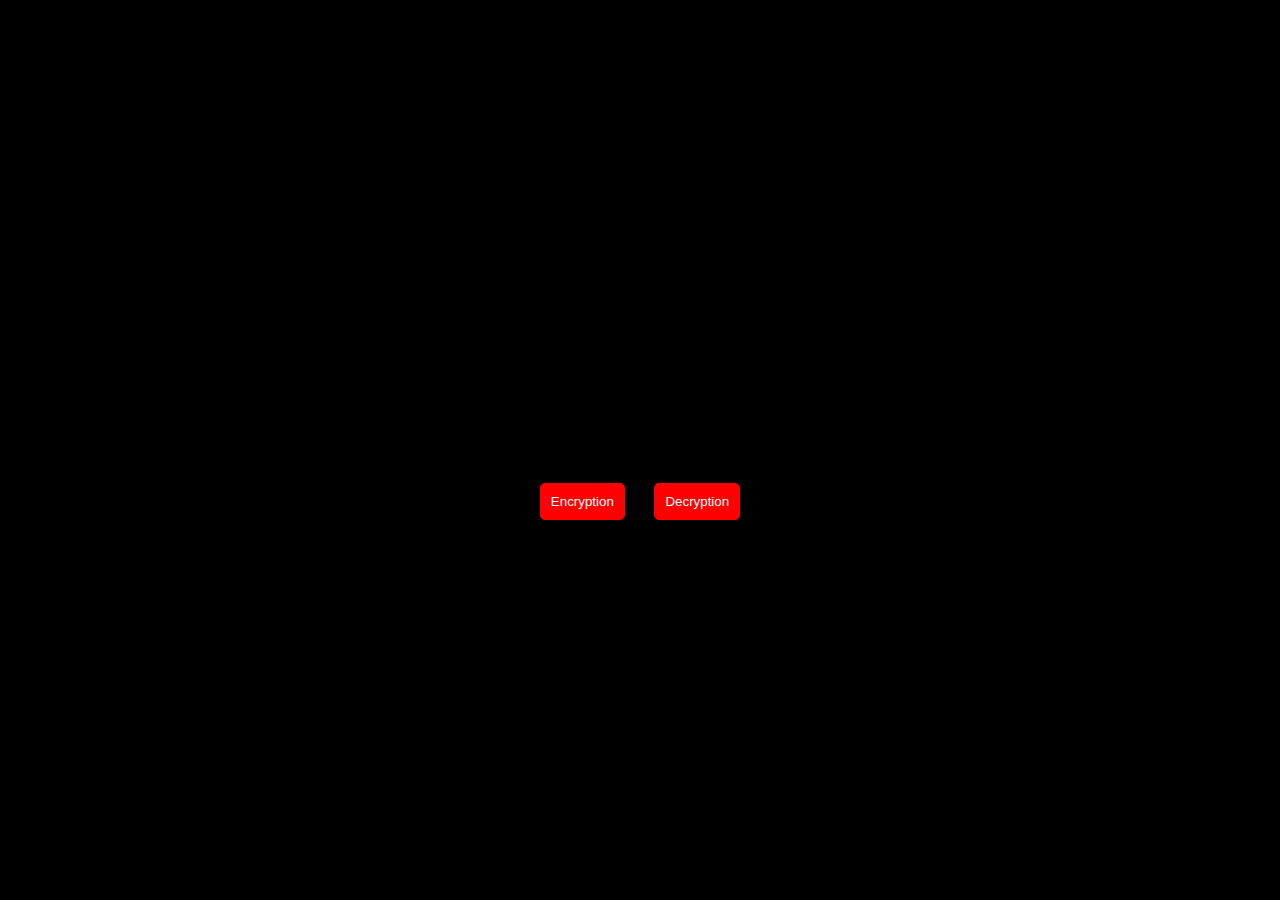
<file: index.html>
<!DOCTYPE html>
<html lang="en">
<head>
    <meta charset="UTF-8">
    <meta name="viewport" content="width=device-width, initial-scale=1.0">
    <link rel="stylesheet" href="index-style.css">
    <!-- Add Barlow font -->
    <link href="https://fonts.googleapis.com/css2?family=Barlow:wght@700&display=swap" rel="stylesheet">
    <title>Hacker Theme - Home</title>
</head>
<body>
    <div class="red-black-container">
        <h1 class="animated-text" id="animatedText"></h1>
        <br>
        <br>
        <button class="encryption-btn">Encryption</button>
        <button class="decryption-btn">Decryption</button>
    </div>
    <script src="index-script.js"></script>
</body>
</html>
</file>
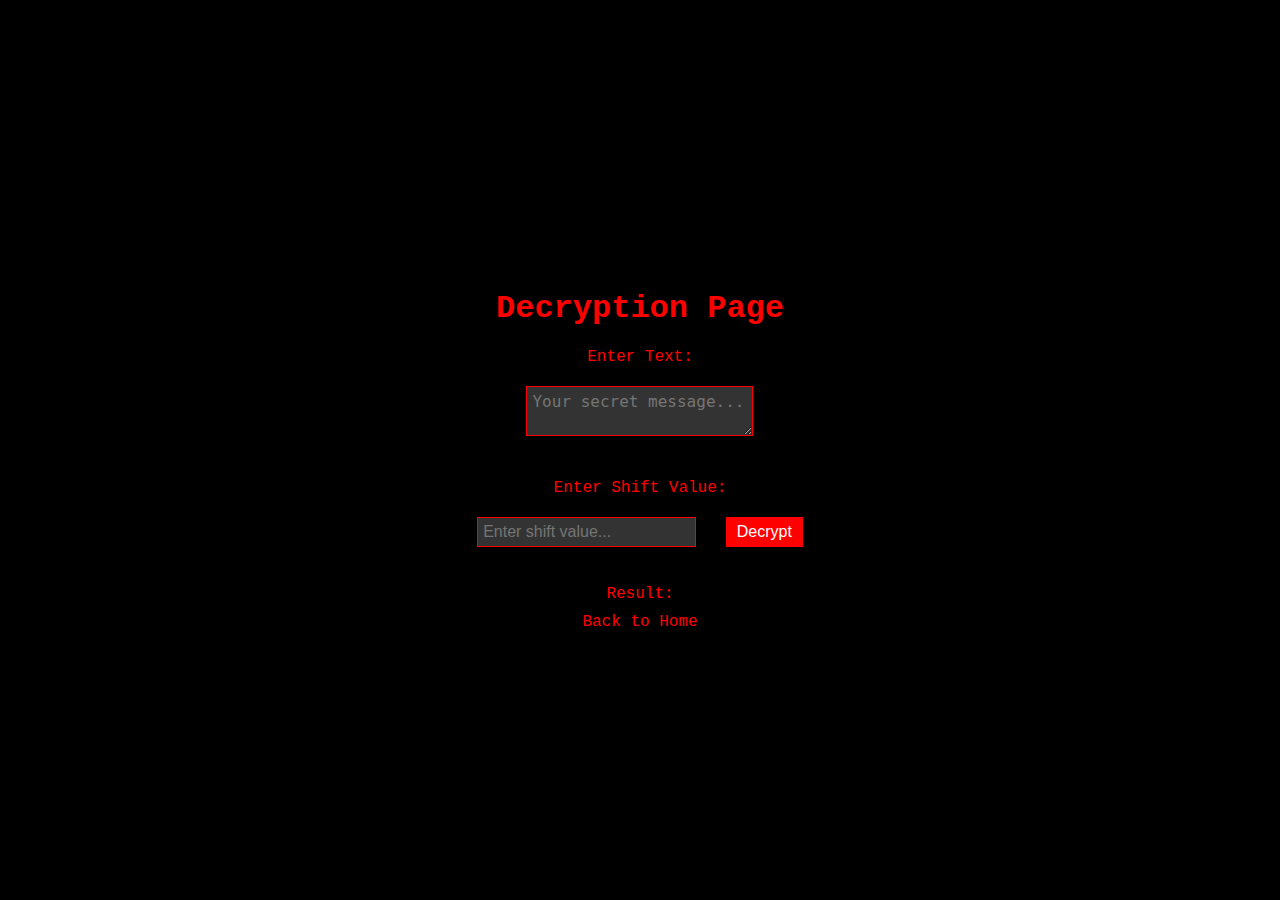
<file: material/decryption.html>
<!DOCTYPE html>
<html lang="en">
<head>
    <meta charset="UTF-8">
    <meta name="viewport" content="width=device-width, initial-scale=1.0">
    <link rel="stylesheet" href="hacker-crypto-style.css">
    <title>Hacker Theme - Decryption</title>
</head>
<body>
    <div class="red-black-container">
        <h1>Decryption Page</h1>

        <label for="inputText">Enter Text:</label>
        <textarea id="inputText" placeholder="Your secret message..."></textarea>
        <br>
        <br>
        <!-- Input area for the shift value with label -->
        <label for="shiftValue">Enter Shift Value:</label>
        <input type="number" id="shiftValue" placeholder="Enter shift value...">

        <button onclick="performDecryption()">Decrypt</button>
        <br>
        <br>
        <!-- Output area for the result with label -->
        <label for="outputResult">Result:</label>
        <div id="outputResult"></div>

        <a href="index.html">Back to Home</a>
    </div>
    <script src="encryption-script.js"></script>
</body>
</html>
</file>
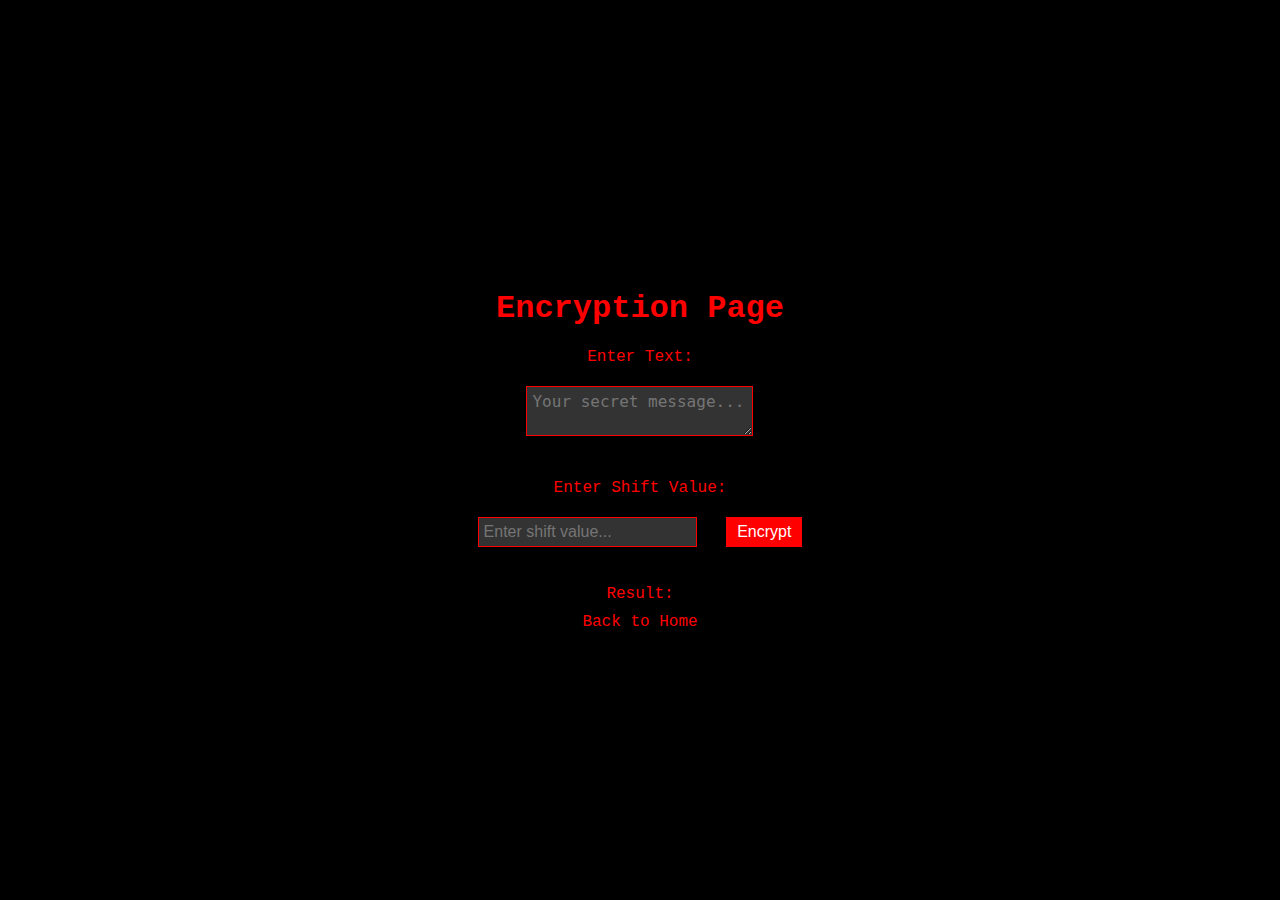
<file: material/encryption.html>
<!DOCTYPE html>
<html lang="en">
<head>
    <meta charset="UTF-8">
    <meta name="viewport" content="width=device-width, initial-scale=1.0">
    <link rel="stylesheet" href="hacker-crypto-style.css">
    <title>Hacker Theme - Encryption</title>
</head>
<body>
    <div class="red-black-container">
        <h1>Encryption Page</h1>

        <!-- Input area for the text with label -->
        <label for="inputText">Enter Text:</label>
        <textarea id="inputText" placeholder="Your secret message..."></textarea>
        <br>
        <br>
        <!-- Input area for the shift value with label -->
        <label for="shiftValue">Enter Shift Value:</label>
        <input type="number" id="shiftValue" placeholder="Enter shift value...">

        <!-- Button to perform encryption -->
        <button onclick="performEncryption()">Encrypt</button>
        <br>
        <br>
        <!-- Output area for the result with label -->
        <label for="outputResult">Result:</label>
        <div id="outputResult"></div>

        <a href="index.html">Back to Home</a>
    </div>
    <script src="encryption-script.js"></script>
</body>
</html>
</file>
<file: index-style.css>
body {
    margin: 0;
    padding: 0;
    display: flex;
    align-items: center;
    justify-content: center;
    height: 100vh;
    background-color: #000; /* Black background color */
    color: #fff; /* White text color */
    font-family: 'Courier New', Courier, monospace;
    overflow: hidden; /* Prevent scrollbars */
}

/* Add Barlow font to the h1 */
h1 {
    font-family: 'Barlow', sans-serif;
    font-weight: 700; /* Bold */
    font-style: italic; /* Italic */
}

.red-black-container {
    text-align: center;
}

.center-container {
    text-align: center;
}

.animated-text {
    display: inline-block;
    overflow: hidden;
}

.word {
    overflow: hidden;
    white-space: nowrap;
}

.character {
    opacity: 0;
    display: inline-block;
    animation: typing 0.4s forwards; /* Faster typing speed */
}

@keyframes typing {
    to {
        opacity: 1;
    }
}

/* Rest of your existing CSS styles for buttons */


/* Button styling */
button {
    cursor: pointer;
    padding: 10px;
    margin: 10px;
    border: 1px solid #f00; /* Red border */
    background-color: #f00; /* Red background */
    color: #fff; /* White text color */
    border-radius: 5px;
    position: relative;
    transition: transform 0.3s ease-in-out, box-shadow 0.3s ease-in-out;
}

button:hover {
    transform: scale(1.1); /* Increase size on hover */
    box-shadow: 0 0 15px #fff, 0 0 30px #fff; /* White glow effect on hover */
}


/* Shooting star styling */
.shooting-star {
    position: absolute;
    width: 2px;
    height: 2px;
    background-color: #fff; /* White color for shooting stars */
    border-radius: 50%;
    animation: twinkleShootingStar 0.5s linear infinite alternate, moveShootingStar linear;
}

@keyframes twinkleShootingStar {
    to {
        opacity: 0.5; /* Lower opacity for twinkle effect */
    }
}
@keyframes moveShootingStar {
    to {
        transform: translateY(100vh) translateX(-50vw); /* Move star diagonally to the bottom left */
        opacity: 0; /* Fade out the shooting star */
    }
}
</file>
<file: material/hacker-crypto-style.css>
body {
    margin: 0;
    padding: 0;
    display: flex;
    align-items: center;
    justify-content: center;
    height: 100vh;
    background-color: #000; /* Black background color */
    color: #f00; /* Red text color for the hacker theme */
    font-family: 'Courier New', Courier, monospace;
}

.red-black-container {
    text-align: center;
}

label {
    margin: 10px;
    display: block;
    color: #f00; /* Red text color for labels */
}

textarea,
input {
    margin: 10px;
    padding: 5px;
    font-size: 16px;
    color: #f00; /* Red text color for input fields */
    background-color: #333; /* Dark grey background color for input fields */
    border: 1px solid #f00; /* Red border color for input fields */
}

textarea:focus,
input:focus {
    outline: none;
    border: 1px solid #fff; /* White border color on focus */
}

button {
    margin: 10px;
    padding: 5px 10px;
    font-size: 16px;
    color: rgb(255, 255, 255); /* Red text color for the hacker theme */
    background-color: #f00; /* Red background color for buttons */
    border: 1px solid #f00; /* Red border color for the hacker theme */
    cursor: pointer;
}

button:hover {
    background-color: #fff; /* White background color on hover */
    color: #f00; /* Red text color on hover */
    box-shadow: 0 0 10px rgba(255, 255, 255, 0.8); /* White glow on hover */
}

a {
    color: #f00; /* Red color for links */
    text-decoration: none; /* Remove underline */
    transition: color 0.3s ease-in-out;
}

a:hover {
    color: rgba(255, 0, 0, 0.5); /* Semi-transparent red on hover */
}
.shooting-star {
    position: absolute;
    width: 2px;
    height: 2px;
    background-color: #fff; /* White color for shooting stars */
    border-radius: 50%;
    animation: twinkleShootingStar 0.5s linear infinite alternate, moveShootingStar linear;
}

@keyframes twinkleShootingStar {
    to {
        opacity: 0.5; /* Lower opacity for twinkle effect */
    }
}
@keyframes moveShootingStar {
    to {
        transform: translateY(100vh) translateX(-50vw); /* Move star diagonally to the bottom left */
        opacity: 0; /* Fade out the shooting star */
    }
}
</file>
